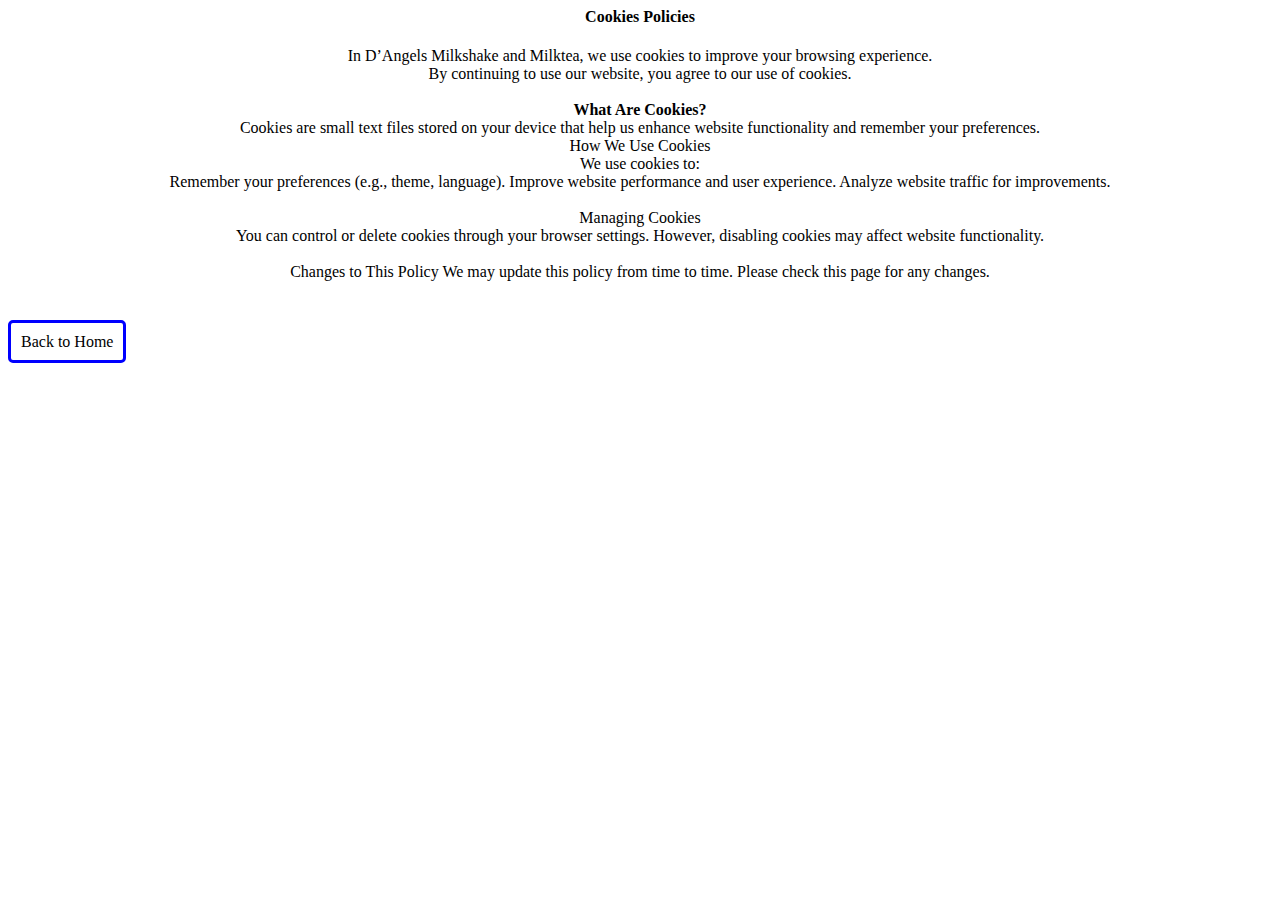
<file: cookies-policy.html>
<script type="module" src-="dangels-website-2024-ph-api/firebase-connection.js"></script>
<html>
<h4 style="text-align: center;"><b>Cookies Policies</b></h4>
<p style="text-align: center;">
    In D’Angels Milkshake and Milktea, we use cookies to improve your browsing experience.<br>
     By continuing to use our website, you agree to our use of cookies.<br><br>

<b>What Are Cookies?</b><br>
Cookies are small text files stored on your device that help us enhance website functionality and remember your preferences.<br>
How We Use Cookies<br>
We use cookies to:<br>
Remember your preferences (e.g., theme, language).
Improve website performance and user experience.
Analyze website traffic for improvements.
<br>
<br>
Managing Cookies<br>
You can control or delete cookies through your browser settings. However, disabling cookies may affect website functionality.
<br>
<br>
Changes to This Policy
We may update this policy from time to time. Please check this page for any changes.
</p>
<br><br>
<a href="index.html" style=" align-self:center; justify-content: center;  box-sizing: 2px 2px 2px 2px; border: 3px solid blue; border-radius: 5px; padding: 10px; text-decoration: none; color: black; position: static;">Back to Home</a>
</html>
</file>
